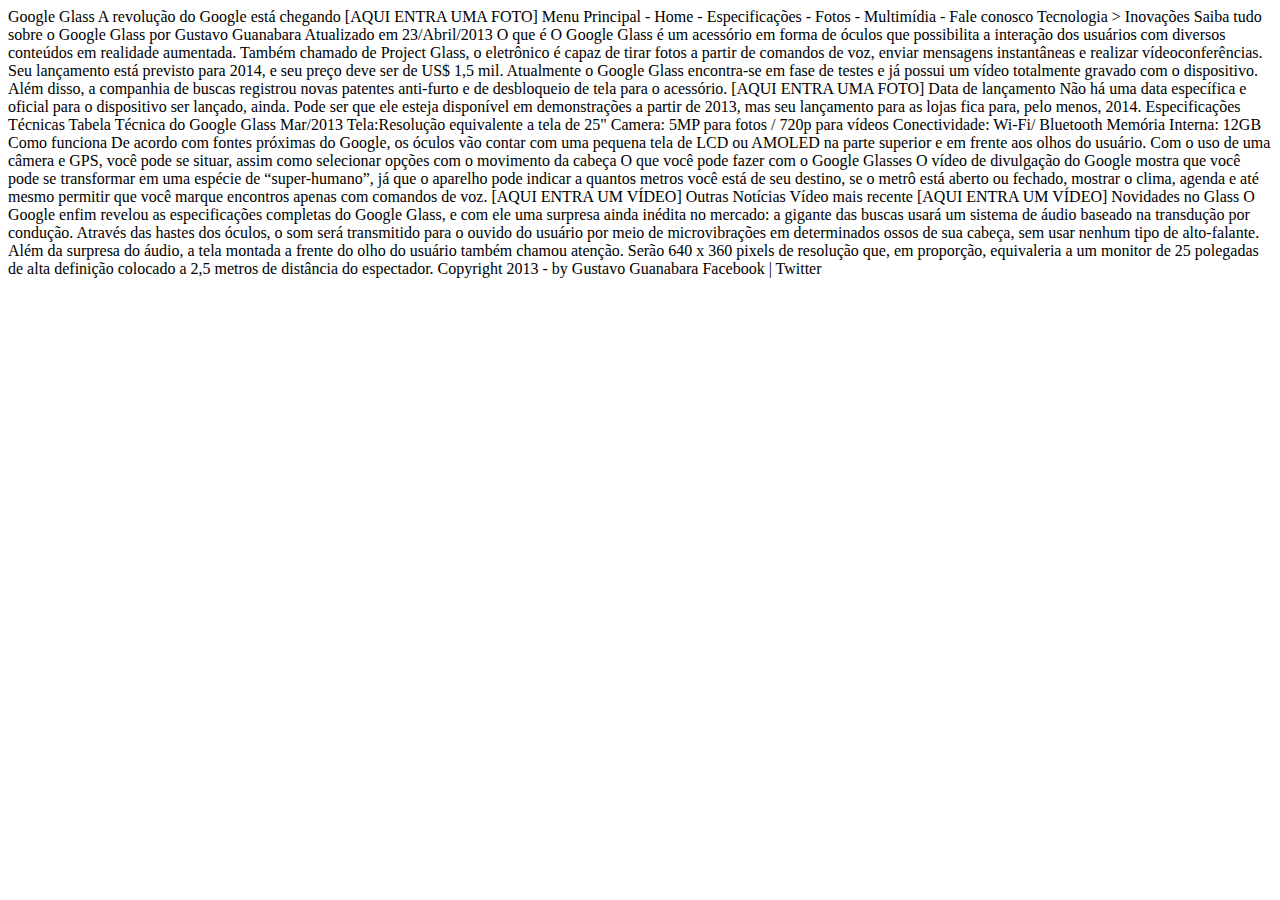
<file: _media/index.html>
<!DOCTYPE html>
<html lang="pt-br"></html>

<head>
    <meta charset="UTF-8"/>
    <title>Tudo Sobre Google Glass</title>


</head>

<body>



Google Glass
A revolução do Google está chegando

[AQUI ENTRA UMA FOTO]

Menu Principal
- Home
- Especificações
- Fotos
- Multimídia
- Fale conosco

Tecnologia > Inovações
Saiba tudo sobre o Google Glass
por Gustavo Guanabara
Atualizado em 23/Abril/2013

O que é
O Google Glass é um acessório em forma de óculos que possibilita a interação dos usuários com diversos conteúdos em realidade aumentada. Também chamado de Project Glass, o eletrônico é capaz de tirar fotos a partir de comandos de voz, enviar mensagens instantâneas e realizar vídeoconferências. Seu lançamento está previsto para 2014, e seu preço deve ser de US$ 1,5 mil. Atualmente o Google Glass encontra-se em fase de testes e já possui um vídeo totalmente gravado com o dispositivo. Além disso, a companhia de buscas registrou novas patentes anti-furto e de desbloqueio de tela para o acessório.

[AQUI ENTRA UMA FOTO]

Data de lançamento
Não há uma data específica e oficial para o dispositivo ser lançado, ainda. Pode ser que ele esteja disponível em demonstrações a partir de 2013, mas seu lançamento para as lojas fica para, pelo menos, 2014.

Especificações Técnicas
Tabela Técnica do Google Glass Mar/2013

Tela:Resolução equivalente a tela de 25"
Camera: 5MP para fotos / 720p para vídeos
Conectividade: Wi-Fi/ Bluetooth
Memória Interna: 12GB

Como funciona
De acordo com fontes próximas do Google, os óculos vão contar com uma pequena tela de LCD ou AMOLED na parte superior e em frente aos olhos do usuário. Com o uso de uma câmera e GPS, você pode se situar, assim como selecionar opções com o movimento da cabeça

O que você pode fazer com o Google Glasses
O vídeo de divulgação do Google mostra que você pode se transformar em uma espécie de “super-humano”, já que o aparelho pode indicar a quantos metros você está de seu destino, se o metrô está aberto ou fechado, mostrar o clima, agenda e até mesmo permitir que você marque encontros apenas com comandos de voz.

[AQUI ENTRA UM VÍDEO]

Outras Notícias
Vídeo mais recente

[AQUI ENTRA UM VÍDEO]

Novidades no Glass
O Google enfim revelou as especificações completas do Google Glass, e com ele uma surpresa ainda inédita no mercado: a gigante das buscas usará um sistema de áudio baseado na transdução por condução. Através das hastes dos óculos, o som será transmitido para o ouvido do usuário por meio de microvibrações em determinados ossos de sua cabeça, sem usar nenhum tipo de alto-falante.

Além da surpresa do áudio, a tela montada a frente do olho do usuário também chamou atenção. Serão 640 x 360 pixels de resolução que, em proporção, equivaleria a um monitor de 25 polegadas de alta definição colocado a 2,5 metros de distância do espectador.

Copyright 2013 - by Gustavo Guanabara
Facebook | Twitter


</body>
</html>
</file>
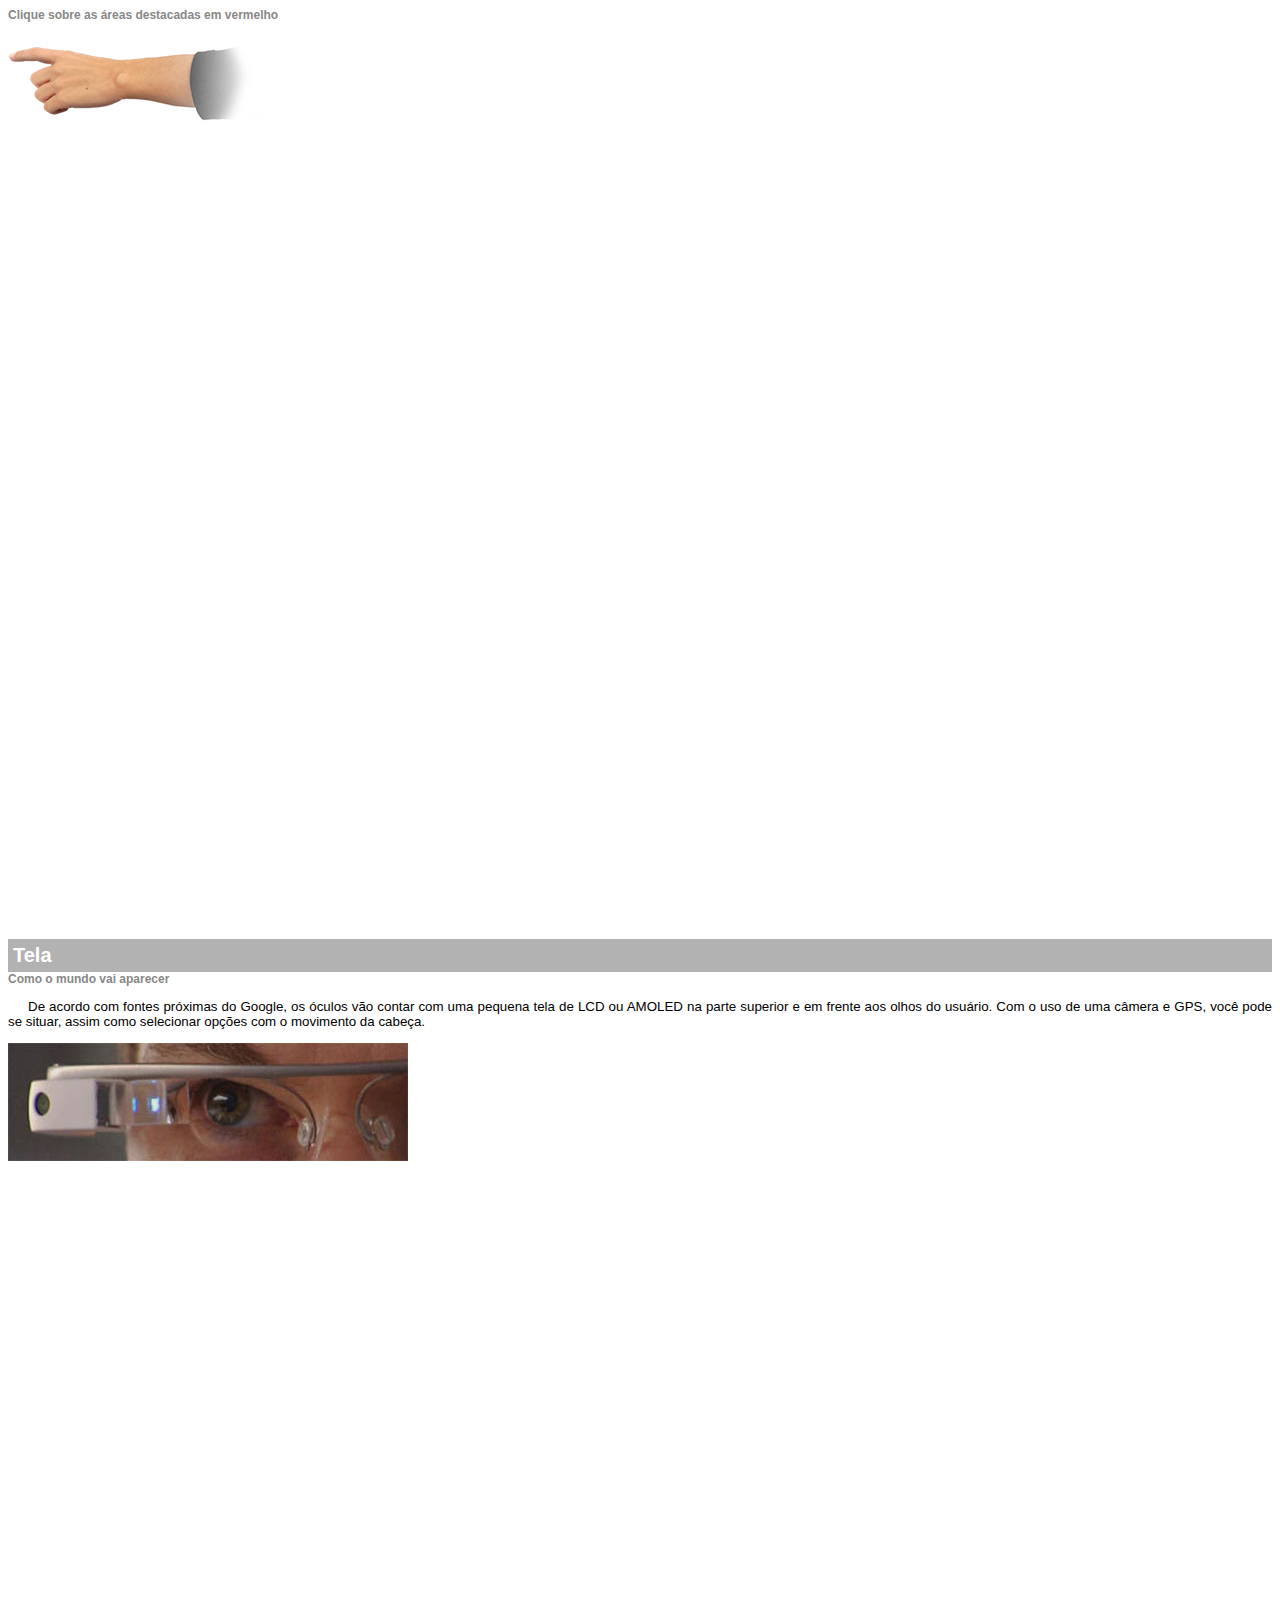
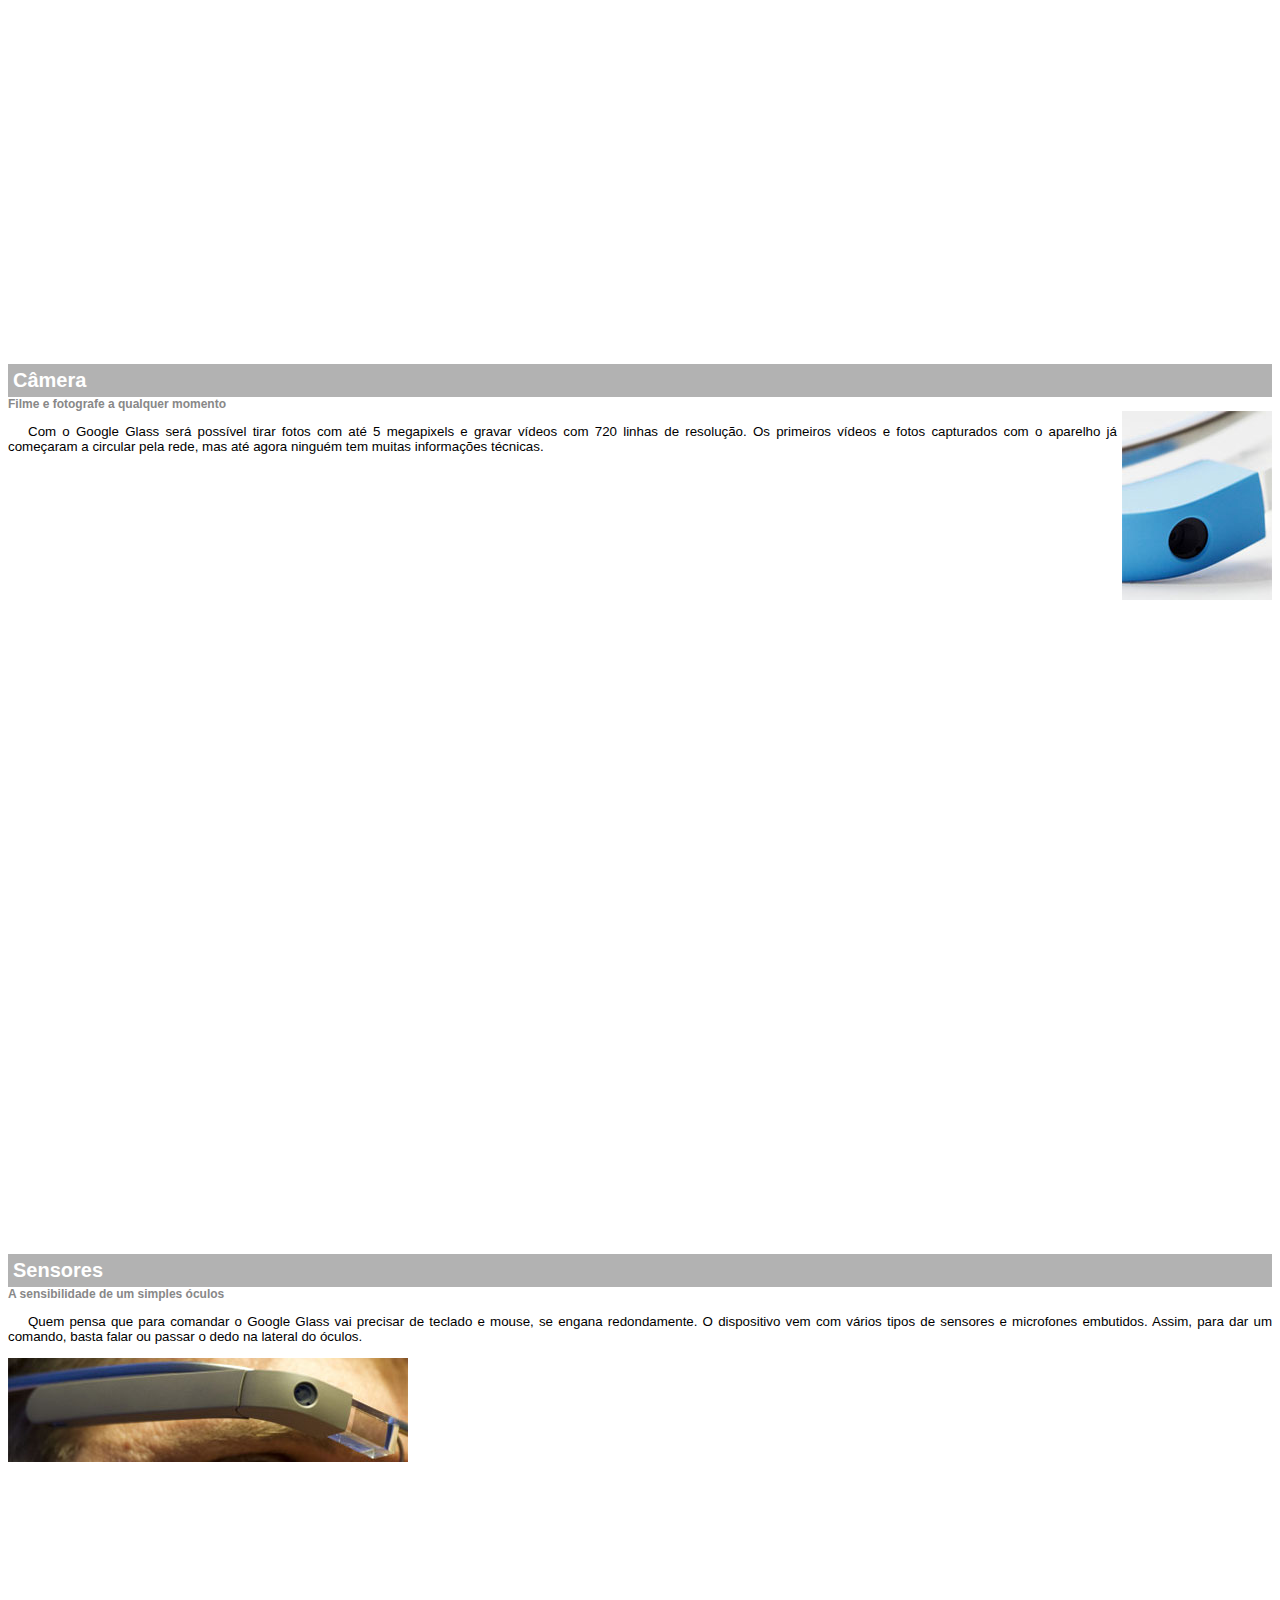
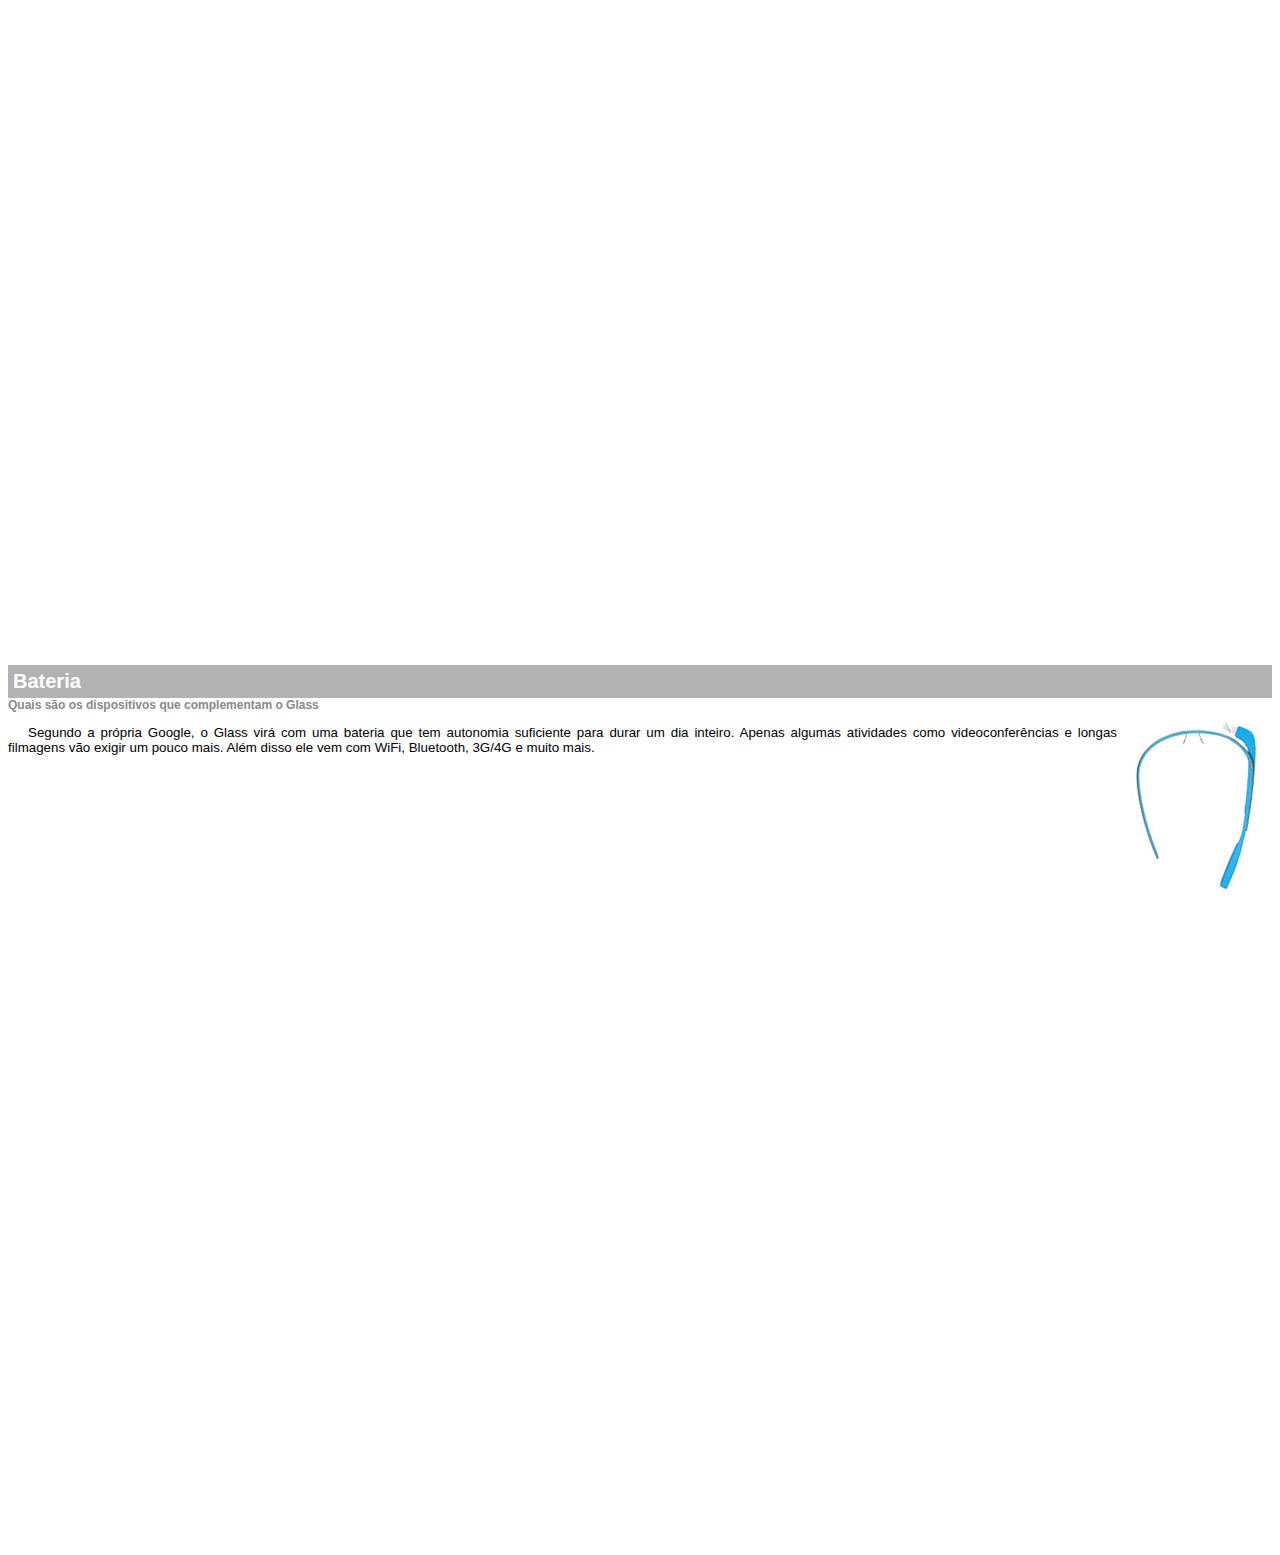
<file: google-glass.html>
<!DOCTYPE html>
<head>
    <meta charset="UTF-8"/>
    <meta name="viewport" content="width=device-width,initial-scale=1">    
    <title>informações sobre Google Glass</title>
    <style>
        body{
            font-family:Arial, Helvetica, sans-serif;
            font-size: 10pt;
        }
        p{
            text-align: justify;
            text-indent: 20px;
        }
        article h1{
            font-size: 15pt;
            color: #ffffff;
            background-color: rgba(0, 0, 0,.3);
            padding: 5px;
            margin: 0px;

        }
        article h2{
            font-size: 12px;
            color: #888888;
            margin: 0px;
        }
        article {
            margin-bottom: 800px;
        }
        img.img-dir{
            display: block;
            float: right;
            margin-left: 5px;
        }

    </style>

</head>

<body>
    
<article id="topo"> 
   <header>
       <h2> Clique sobre as áreas destacadas em vermelho</h2>
       </header>
       <img src="/_media/mao.png" alt="Mão apontando para esquerda">
</article>

<article id="tela"> 
    <header> 
       <h1>Tela</h1>
<h2> Como o mundo vai aparecer</h2> </header>
<p> De acordo com fontes próximas do Google, os óculos vão contar com uma pequena tela de LCD ou AMOLED na parte superior e em frente aos olhos do usuário. Com o uso de uma câmera e GPS, você pode se situar, assim como selecionar opções com o movimento da cabeça.</p>
<img src="/_media/det-tela.jpg" alt="Tela do Google Glass">
</article>

<article id="camera"> 
   <header> 
      <h1> Câmera </h1>
<h2> Filme e fotografe a qualquer momento </h2>
</header>
<img src="/_media/det-camera.jpg" class="img-dir" alt="Camera do Google Glass">
<p> Com o Google Glass será possível tirar fotos com até 5 megapixels e gravar vídeos com 720 linhas de resolução. Os primeiros vídeos e fotos capturados com o aparelho já começaram a circular pela rede, mas até agora ninguém tem muitas informações técnicas.</p></article>


<article id="sensores">
   <header> 
      <h1> Sensores</h1>
      <h2> A sensibilidade de um simples óculos</h2></header>
<p> Quem pensa que para comandar o Google Glass vai precisar de teclado e mouse, se engana redondamente. O dispositivo vem com vários tipos de sensores e microfones embutidos. Assim, para dar um comando, basta falar ou passar o dedo na lateral do óculos.</p>
<img src="/_media/det-touch.jpg" alt="Sensores do Google Glass">
</article>


<article id="bateria"> 
   <header> 
      <h1> Bateria</h1>
<h2> Quais são os dispositivos que complementam o Glass</h2>
</header> 
<img src="/_media/det-bateria.jpg" class="img-dir" alt="Bateria do Google Glass">

<p> Segundo a própria Google, o Glass virá com uma bateria que tem autonomia suficiente para durar um dia inteiro. Apenas algumas atividades como videoconferências e longas filmagens vão exigir um pouco mais. Além disso ele vem com WiFi, Bluetooth, 3G/4G e muito mais.</p></article>

</body>
</html>
</file>
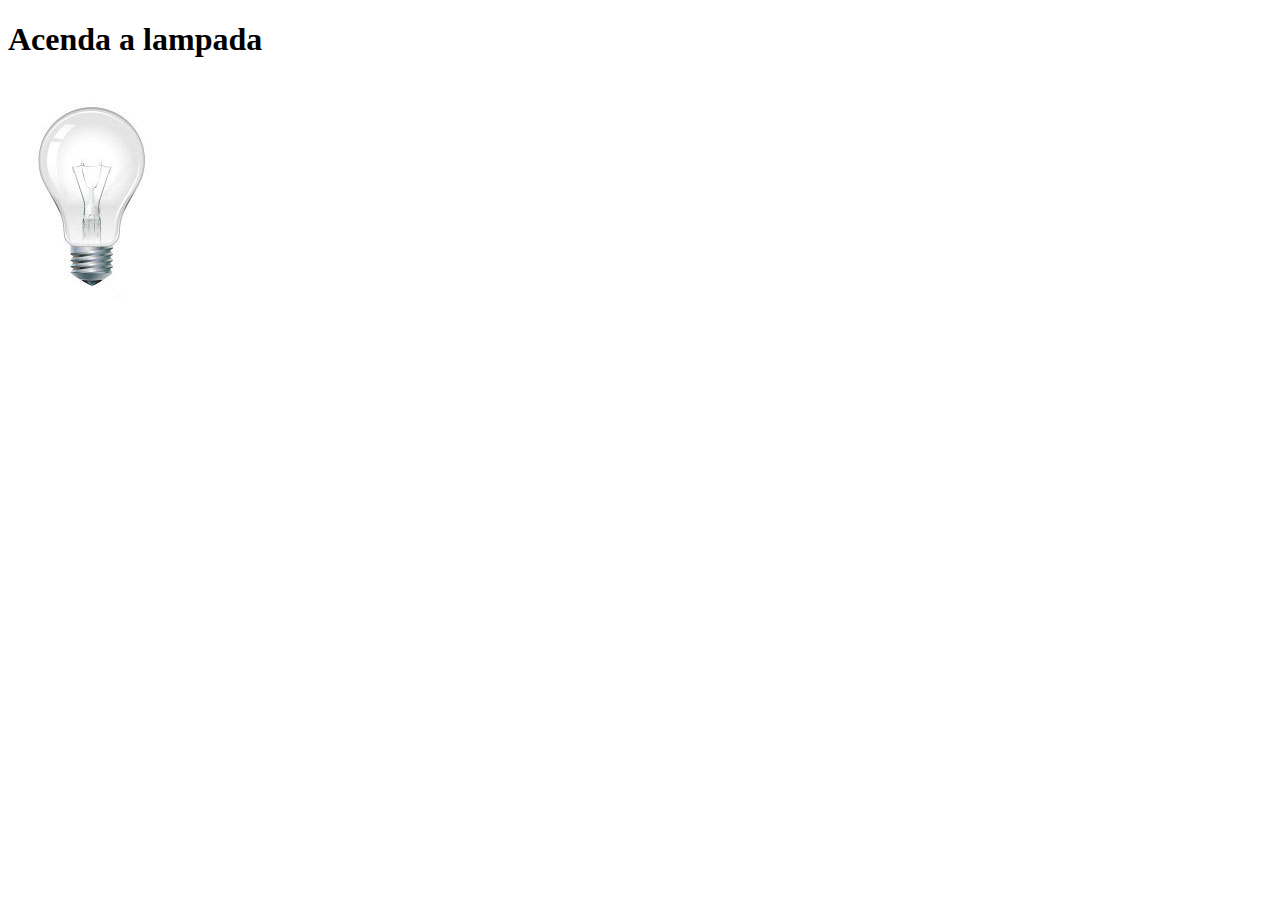
<file: _media/testejs.html>
<!DOCTYPE html>
<html>
<head>
    <title>
        Teste JAvaScripe
    </title>
    <meta charset="UTF-8">
    <script>
        function acendeLampada(){
            document.getElementById("luz").src="/_media/lampada-acesa.jpg";
        }
        function apagaLampada(){
            document.getElementById("luz").src="/_media/lampada-apagada.jpg";
        }
        function quebraLampada(){
            document.getElementById("luz").src="/_media/lampada-quebrada.jpg";
        }
    </script>

</head>
<body>
    
<h1>Acenda a lampada</h1>
<img src="/_media/lampada-apagada.jpg" id= "luz"onmousemove="acendeLampada()" onmouseout="apagaLampada()" onclick="quebraLampada()">

</body>
</html>
</file>
